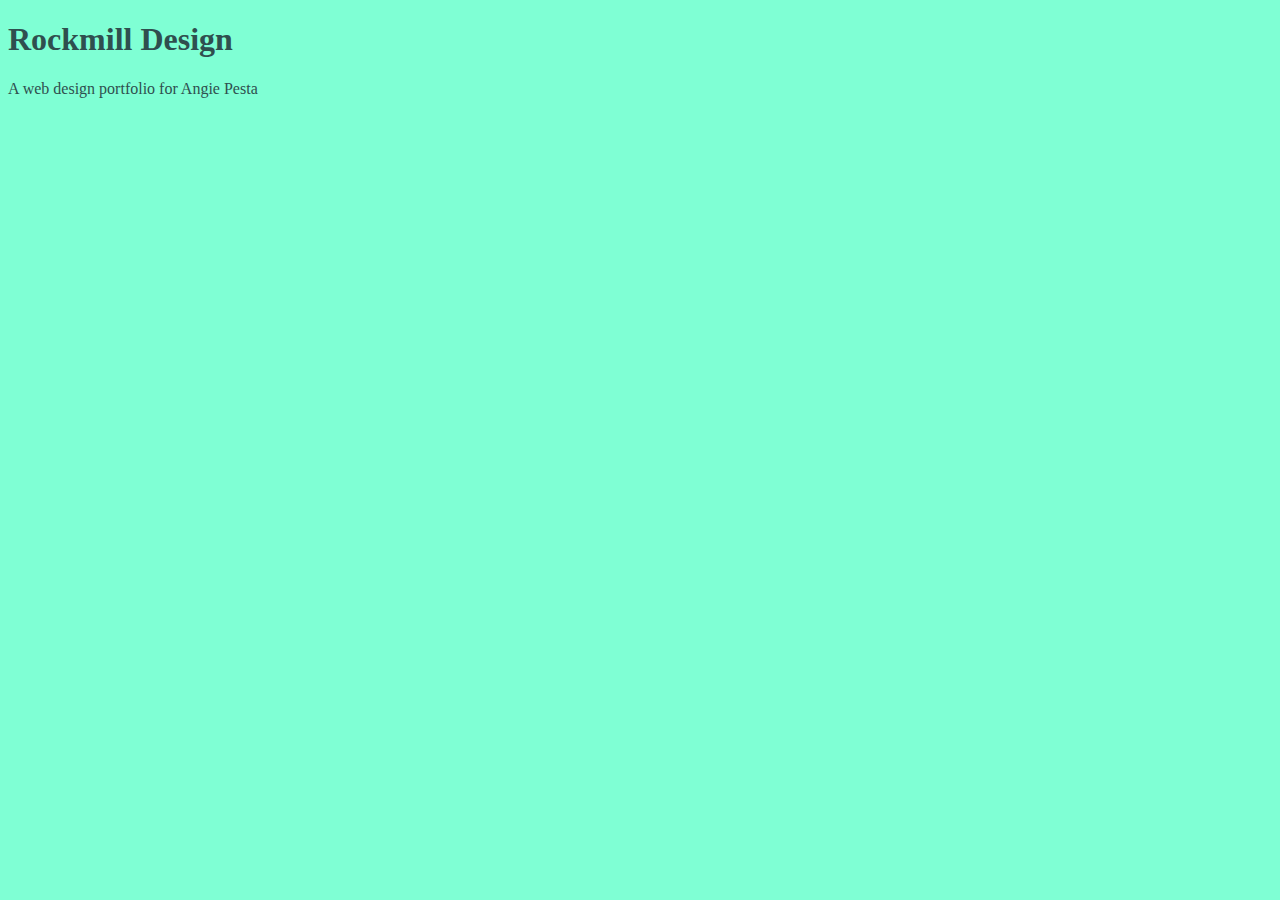
<file: unit_1/index.html>
<!DOCTYPE html>
<html>
	<head>
		<title>Rockmill Design</title>
		<link rel="stylesheet" type="text/css" href="css/style.css">
	</head>
	<body>
		<h1>Rockmill Design</h1>
		<p>A web design portfolio for Angie Pesta</p>
	</body>
</html>
</file>
<file: unit_1/css/style.css>
body {
	background-color: aquamarine;
	background-image:"images/rockmill.jpg";
	background-size: cover;
}

h1, p{
	color: darkslategrey;
}
</file>
